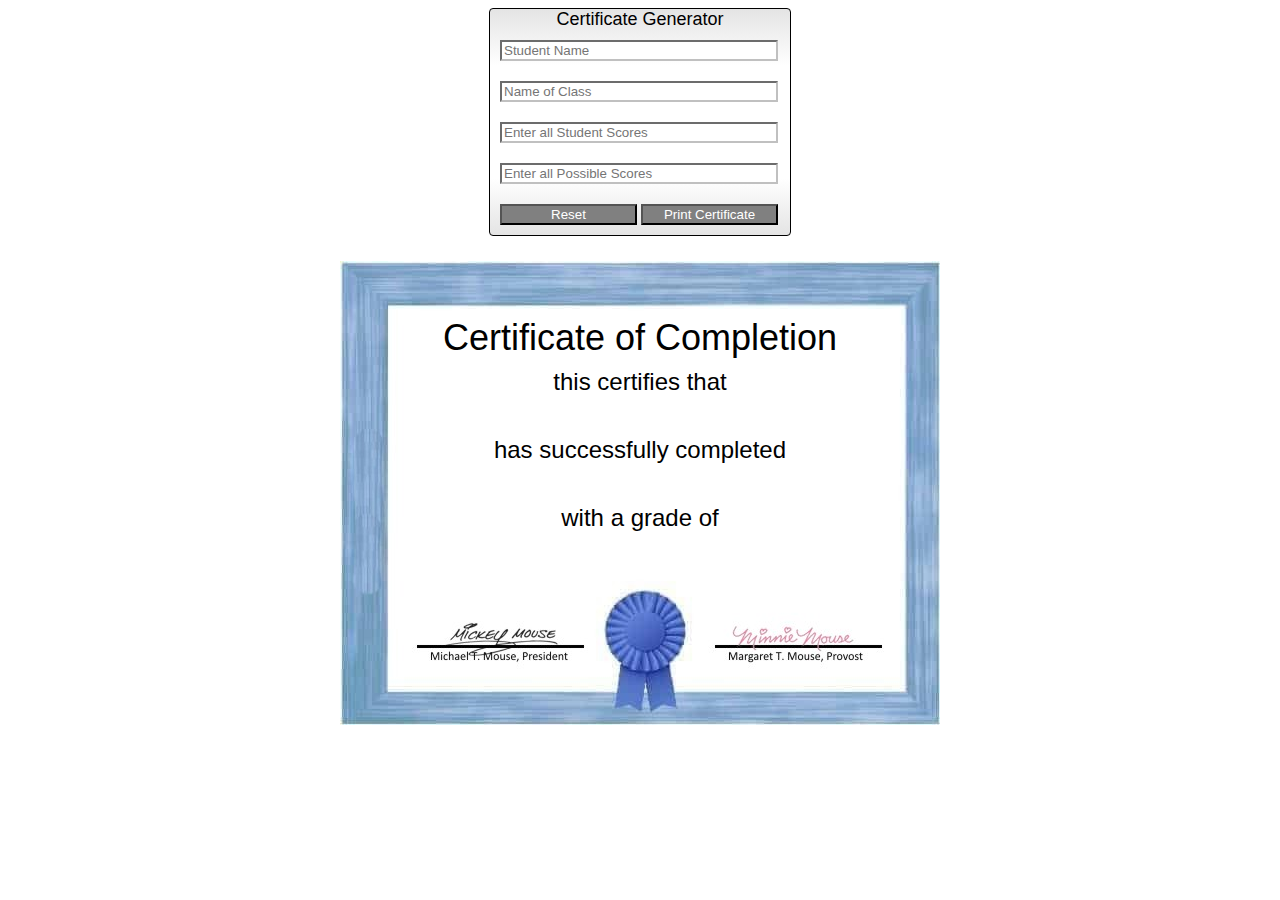
<file: Week 5/index.html>
<!DOCTYPE html>
<html>
    <head>
        <title>Student Class Certificate Generator</title>
        <link rel='stylesheet' href='style.css'>
    </head>
    <body>
        <div class='student-wrapper'>
            <div class='title'>Certificate Generator</div>
            <div class='cell'>
                <input 
                    type='text' 
                    id='studentName'
                    placeholder='Student Name'
                    required
                    minlength='10'
                />
            </div>
            <div class='cell'>
                <input 
                    type='text'
                    id='className'
                    placeholder='Name of Class'
                    required
                    minlength='7'
                />
            </div>
            <div class='cell'>
                <input 
                    type='text'
                    id='studentScores'
                    placeholder='Enter all Student Scores'
                    required
                    minlength='1'
                />
            </div>
            <div class='cell'>
                <input 
                    type='text'
                    id='possibleScores'
                    placeholder='Enter all Possible Scores'
                    required
                    minlength='1'
                />
            </div>
            <div class='cell'>
                <button id='reset'>Reset</button>
                <button id='print'>Print Certificate</button>
            </div>
        </div>

        <div class='certificate-background'>
            <div  style='position:relative; top:50px;'>
                <div class='cert-title'>Certificate of Completion</div>
                <div class='cert-sub-title'>this certifies that</div>
                <div id='certStudentName' class='cert-data'>&nbsp;</div>
                <div class='cert-sub-title'>has successfully completed</div>
                <div id='certClassName' class='cert-data'>&nbsp;</div>
                <div class='cert-sub-title'>with a grade of</div>
                <div id='certGrade' class='cert-data'>&nbsp;</div>
            </div>
        </div>
    </body>
    <script src='jscript.js'></script>
    <script src='student.js'></script>
</html>
</file>
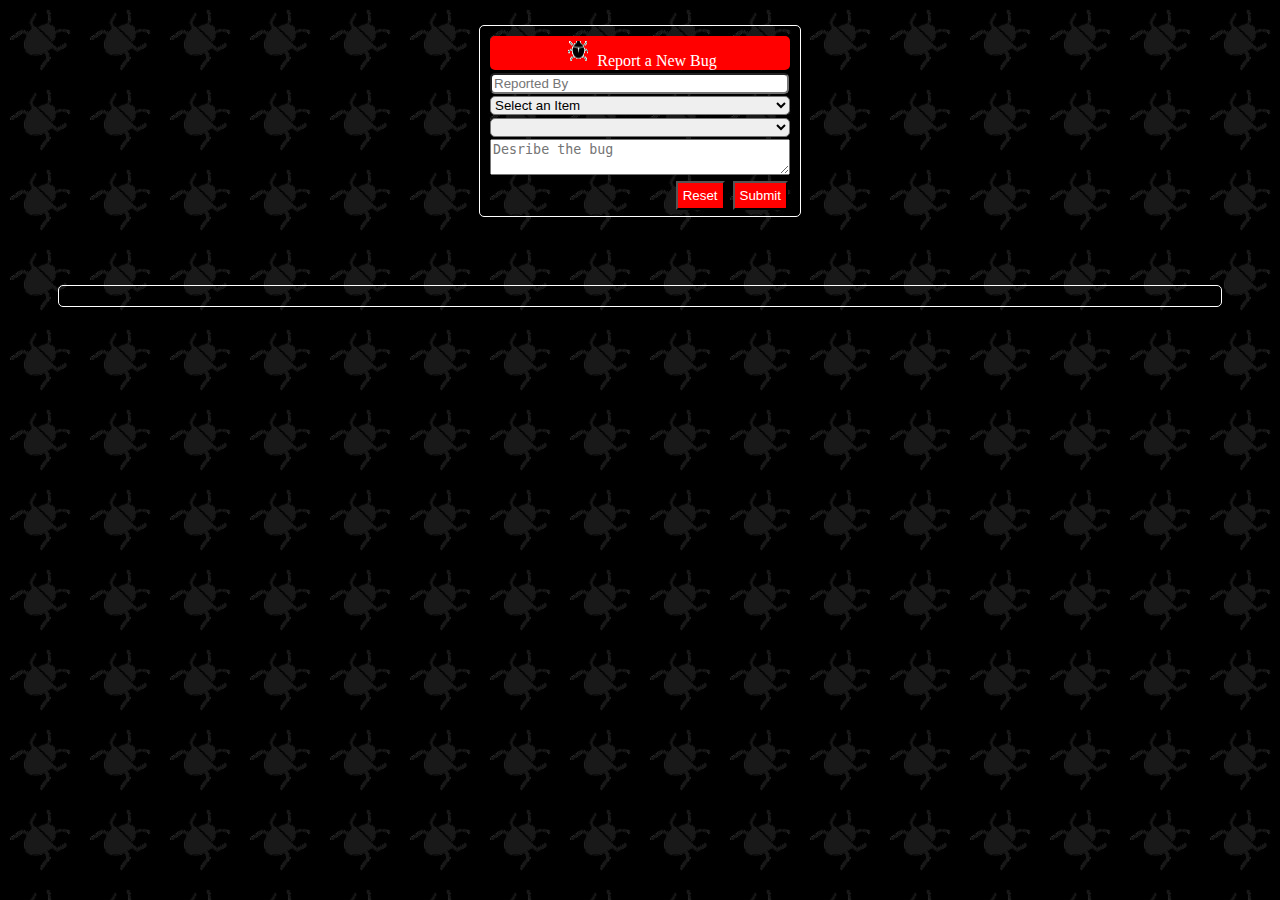
<file: Week 7/index.html>
<!-- 
    All of your changes for this project will be in other documents, but don't forget to 
    link / include / import those documents into this document in the right places 
-->

<!DOCTYPE html>
<html>
    <head>
        <link rel='stylesheet' href='style.css'>
        <title>My Own Bug Tracker</title>
    </head>
    <body>
        <style>
            body {
                background-image: url('./images/wallpaper.jpg');
            }
            </style>
        <div id='reportWrapper' class='reportWrapper'>
            <div id='topbar' class='topbar'><img src='./images/bug.png' alt='bug icon' style='height:20px; width:20px;' /> Report a New Bug</div>
                <form id='bugForm' action='#' onsubmit='reportBug;'>
                    <div id='reporterByDiv' class='userInput'>
                        <input placeholder='Reported By' type='text' id='reportedBy' style='width:97%' />
                    </div>
                    <div id='systemDiv' class='userInput'>
                        <select id='system' style='width:100%'></select>
                    </div>
                    <div id='subSystemDiv' class='userInput'>
                        <select id='subSystem' style='width:100%'></select>
                    </div>
                    <div id='bugDescrDiv' class='userInput'>
                        <textarea id='bugDesc' style='width:98%' placeholder='Desribe the bug'></textarea>
                    </div>
                    <div id='bttnDiv' style='text-align: right;'>
                        <button type='reset' id='resetBtn'>Reset</button>
                        <button type='submit' id='submitBtn'>Submit</button>
                    </div>
                </form>
            </div>
            <br />
            <div id='listWrapper' class='listWrapper'></div>
        </div>
    </body>
    <script src='./scripts/bug.js'></script>
    <script src='./scripts/data.js'></script>
</html>
</file>
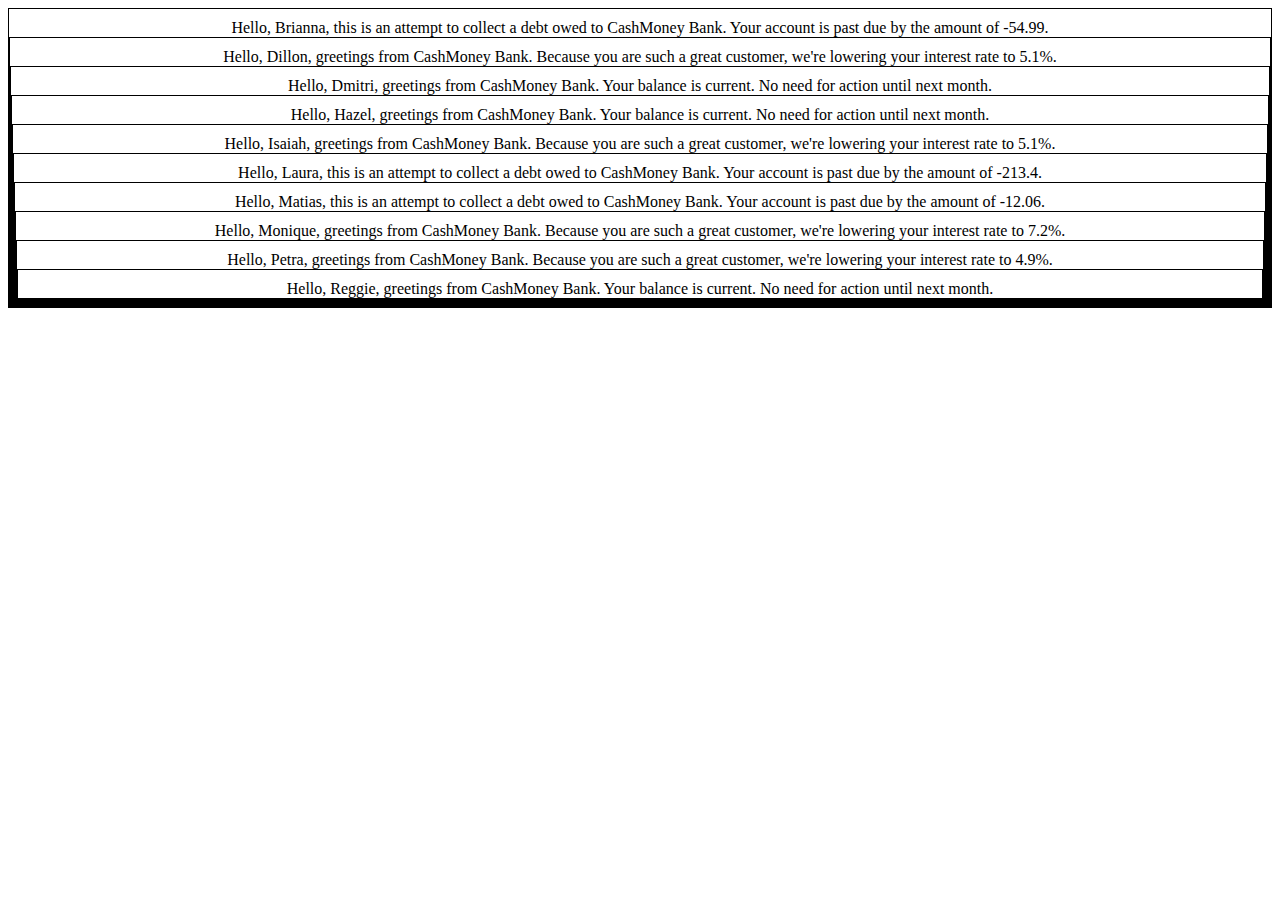
<file: Week 1/bankLetters.html>
<!DOCTYPE html>
<html>
    <head>
        <title>Bank Letters</title>
        <style>
            .letter {
                margin: 0;
                text-align: center;
                border: 1px solid black;
                padding-top: 10px;
            }
        </style>
    </head>
    <body>
        <div id='letterDiv'></div>
        <script src='bank_letters.js'></script>
    </body>
</html>
</file>
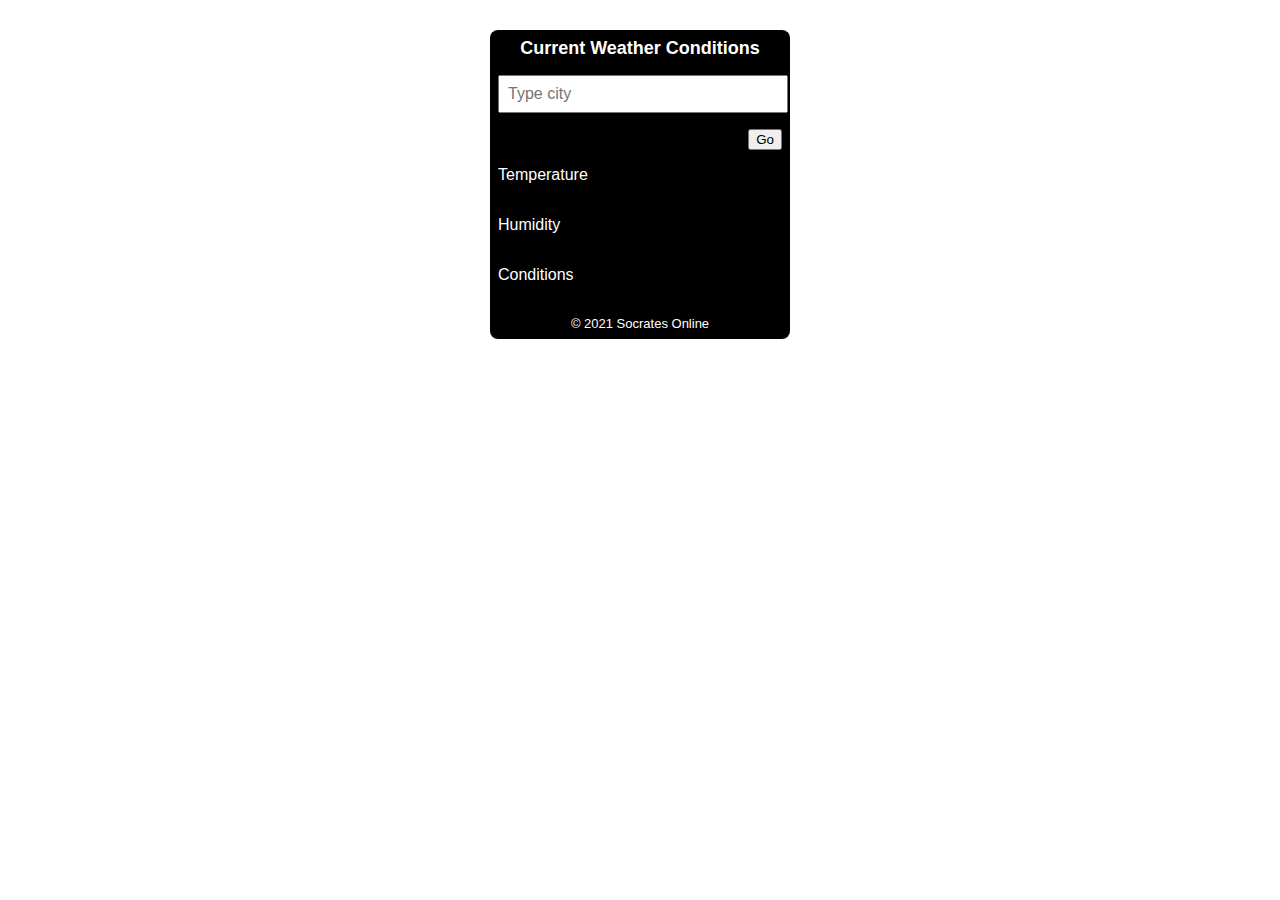
<file: Week 6/weather.html>
<!DOCTYPE html>
<html>
    <head>
        <title>Current Weather</title>
        <link rel='stylesheet' href='weather.css' />
    </head>

    <body>
        <div class='weatherWrapper' style='background-color: black; color: white; border-radius: 8px;'>
            <div class='header'>Current Weather Conditions</div>

            <div class='data' id='cityDiv'>
                <input id='city' class='label' type='text' placeholder='Type city' style='width:95%;' />
            </div>
            <div class='data' id='goBttn'>
                <button id='goBttn'>Go</button>
            </div>

            <div id='tempLabel' class='label'>Temperature</div>
            <div id='tempData' class='data'></div>

            <div id='humidLabel' class='label'>Humidity</div>
            <div id='humidData' class='data'></div>

            <div id='conditionsLabel' class='label'>Conditions</div>
            <div id='conditionsData' class='data'></div>

            <div class='footer'>&copy; 2021 Socrates Online</div>
        </div>

    </body>
    <script type='module' src='scripts/weather.js'></script>
</html>
</file>
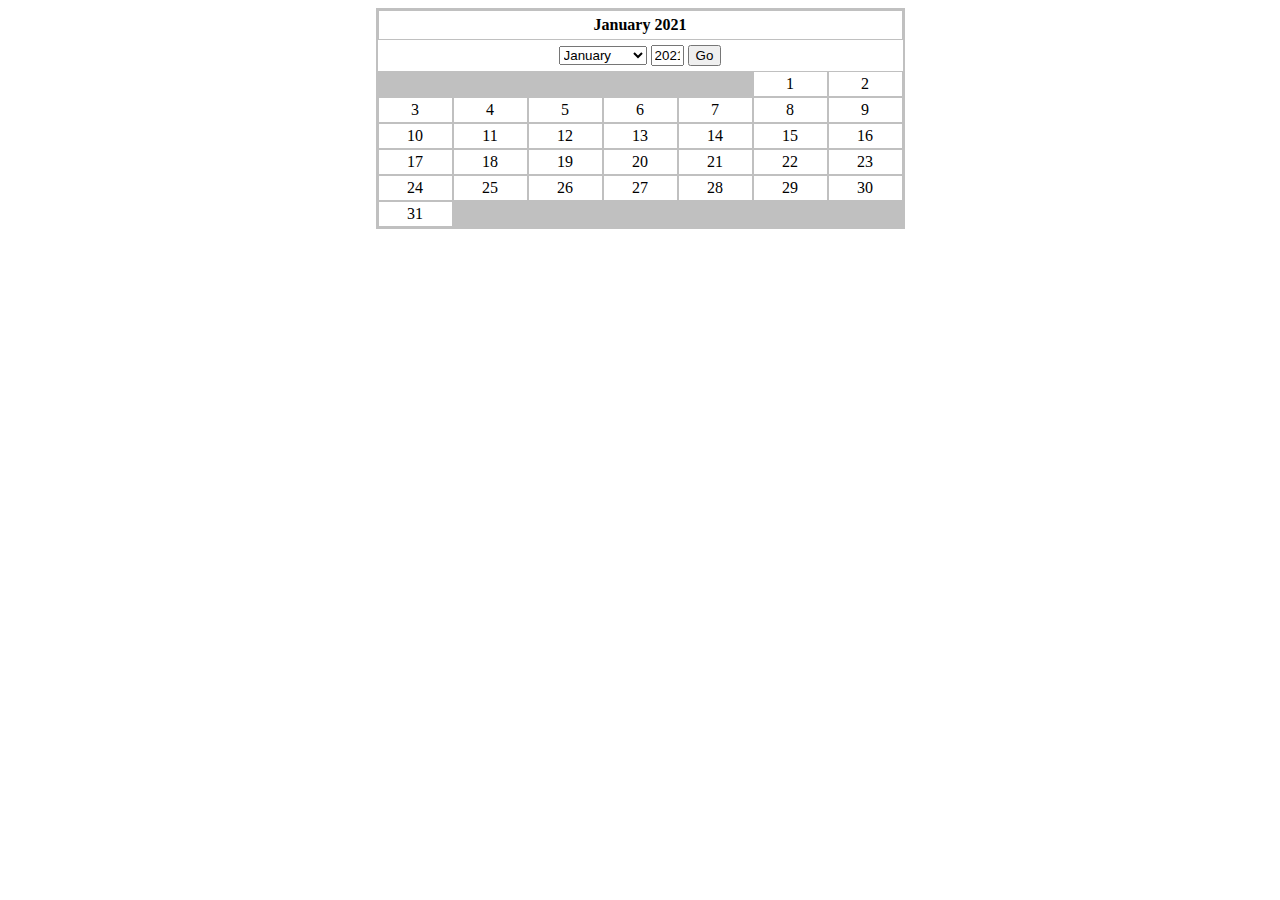
<file: Week 2/Assignment 1/calendar.html>
<!DOCTYPE html>
<html>
    <head>
        <title>Javascript Calendar</title>
        <link rel='stylesheet' href='calendar.css'>
    </head>
    <body>
        <div class='calendarWrapper'>
            <div class='calendarTitle'></div>
            <div class='new'>
                <select name='month' id='month'>
                    
                </select>
                    
                <input type='text' id='year' value='2021' size='1' name='Year'/>
                <button id='go'>Go</button>
            </div>
            <div class='calendar' id='calendarDays'></div>
        </div>
    </body>
    <script src='./calendar.js'></script>
</html>
</file>
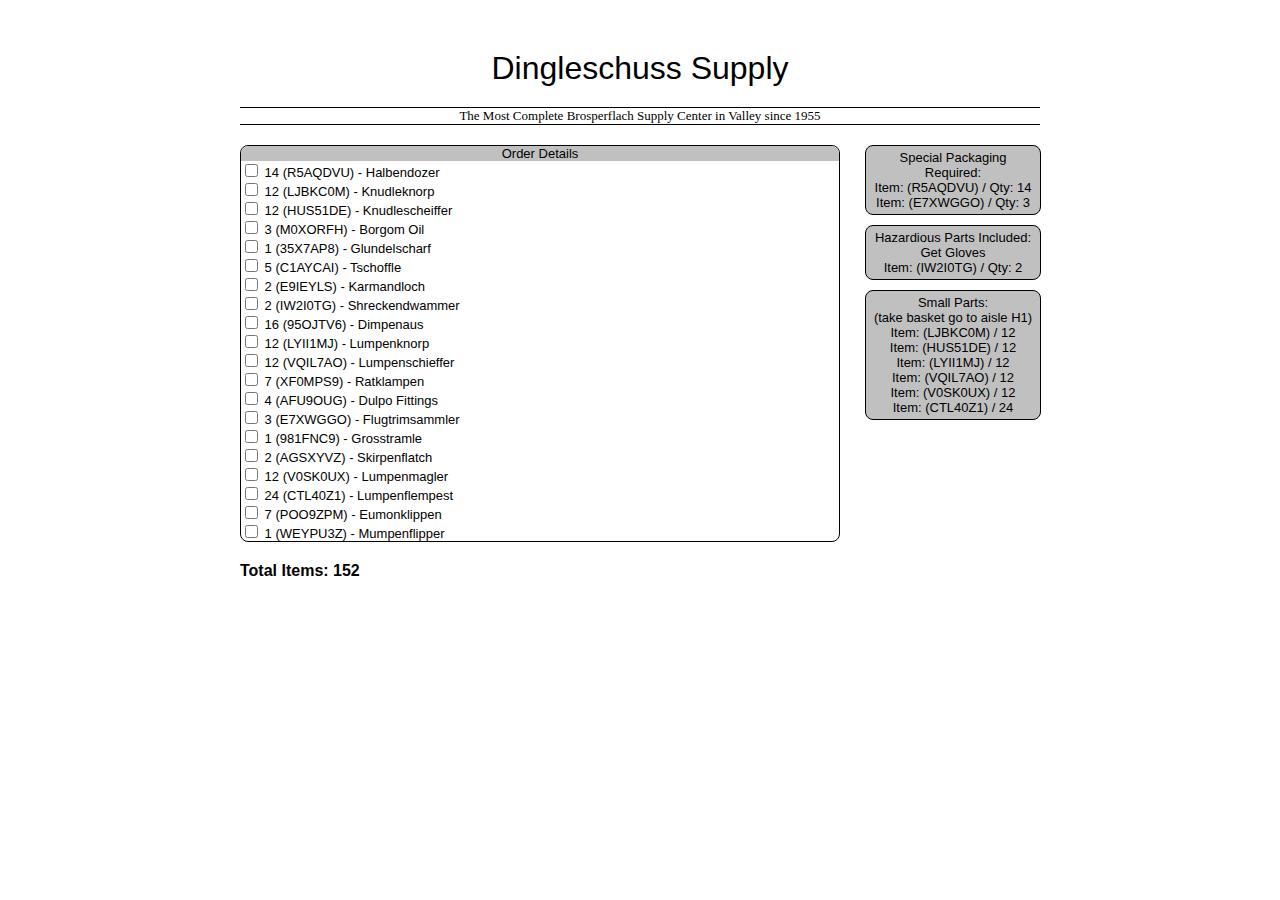
<file: Week 2/Assignment 2/warehouse.html>
<!DOCTYPE html>
<html>
    <head>
        <title>Warehouse Ticket Generator</title>
        <link rel='stylesheet' href='warehouse.css'>
    </head>

    <body>
        <div class='letterhead'>Dingleschuss Supply</div>
        <div class='slogan'>The Most Complete Brosperflach Supply Center in Valley since 1955</div>
        <div class='orderWrapper'>
            <div id='orderDetails' class='orderDetails'>
                <div class='detailHeader'>Order Details</div>
                <div id='detailsList' class='detailsList'></div>
            </div>
            <div id='specialPackaging' class='sidebar'>Packaging</div>

            <div id='hazardousMaterials' class='sidebar'>Hazardous</div>

            <div id='smallItemsOnly' class='sidebar'>Small Items</div>

            <div id='forkiftNeeded' class='sidebar'>Forklift</div>

        </div>
        <div id='totalItems' class='bottomBar'>Total Items</div>

    </body>

    <script src='warehouse.js'></script>
</html>
</file>
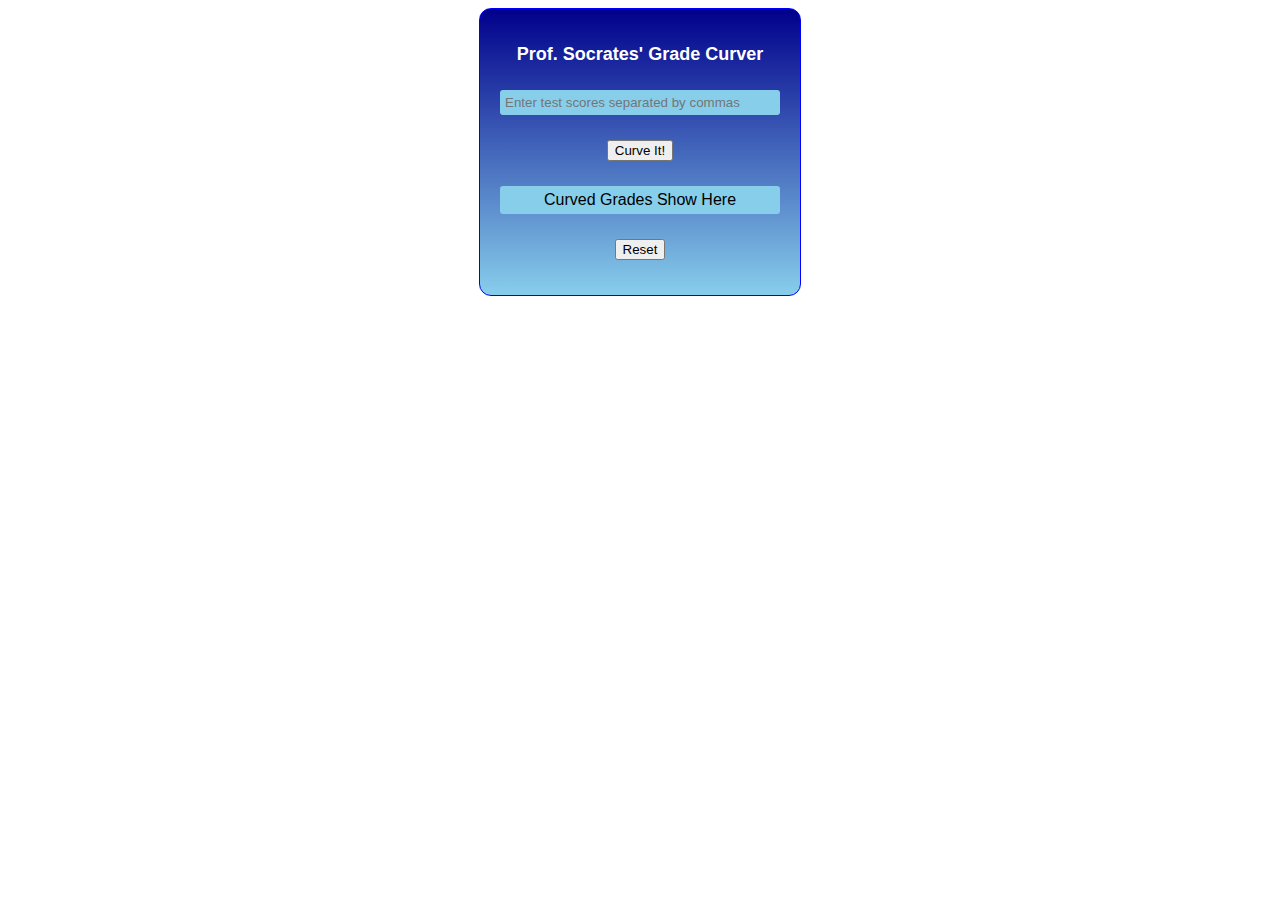
<file: Week 3/Assignment 1/gradeCurver.html>
<!DOCTYPE html>
<html>
    <head>
        <title>Grade Curver</title>
        <link rel='stylesheet' href='gradeCurver.css'>
    </head>

    <body>
        <div class='gradeWrapper'>
            <div class='gradeHeading'>Prof. Socrates' Grade Curver</div>

            <input 
                class='gradeInput'
                id='scores'
                type='text'
                style='width:90%;'
                placeholder='Enter test scores separated by commas'
            />
            
            <button id='submit' style="margin-top:25px;">Curve It!</button>
            
            <div id='grades' class='gradeDiv'>Curved Grades Show Here</div>
            
            <button id='reset' style="margin-top:25px;margin-bottom:25px;">Reset</button>
        </div>
    </body>

    <script src='gradeCurver.js'></script>
</html>
</file>
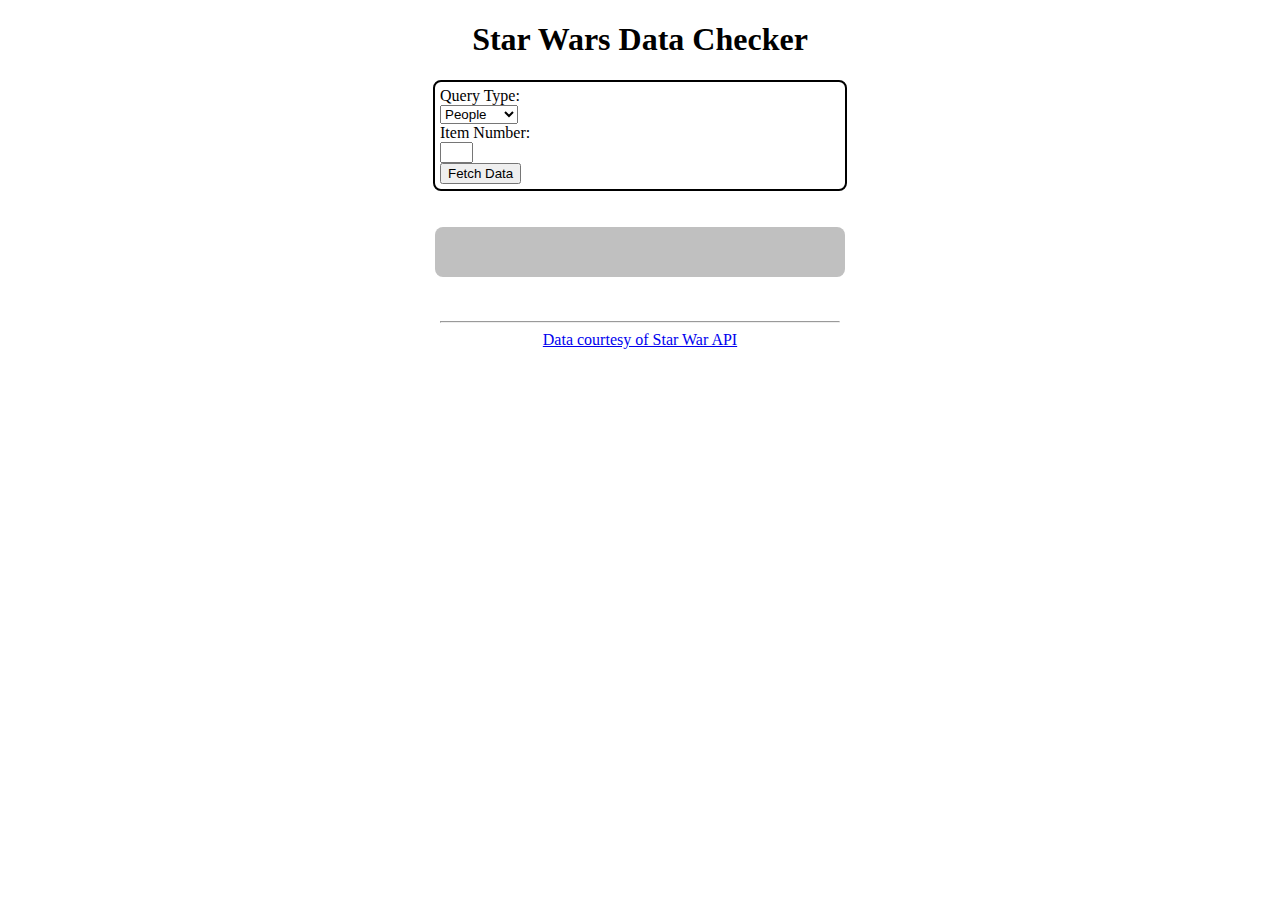
<file: Week 3/Assignment 2/starwars.html>
<!DOCTYPE html>
<html>
    <head>
        <link rel='stylesheet' href='starwars.css'>
    </head>
    <body>
        <h1 style='text-align:center;' id='title'>Star Wars Data Checker</h1>

        <div class='queryWrapper'>
            <div>Query Type:</div>
            <div>
                <select id='queryType'>
                    <option value='people'>People</option>
                    <option value='planets'>Planets</option>
                    <option value='starships'>Starships</option>
                </select>
            </div>
            <div>Item Number:</div>
            <div>
                <input type="number" style='width:25px' id='itemID' />
            </div>
            <div>
                <button id='fetchButton' onclick="fetchData()">Fetch Data</button>
            </div>
        </div>

        <br /><br />

        <div id='ResponseData' class='dataWrapper'>
            <div class='dataCellLabel' id='dataLabel1'></div>
            <div class='dataCell' id='dataValue1'></div>
            <div class='dataCellLabel' id='dataLabel2'></div>
            <div class='dataCell' id='dataValue2'></div>
        </div>

        <br /><br />
        
        <div class='footer'>
            <hr />
            <a href='https://swapi.dev/api/'' target='_new'>Data courtesy of Star War API</a>
        </div>

        <script src='starwars.js'></script>
    </body>
</html>
</file>
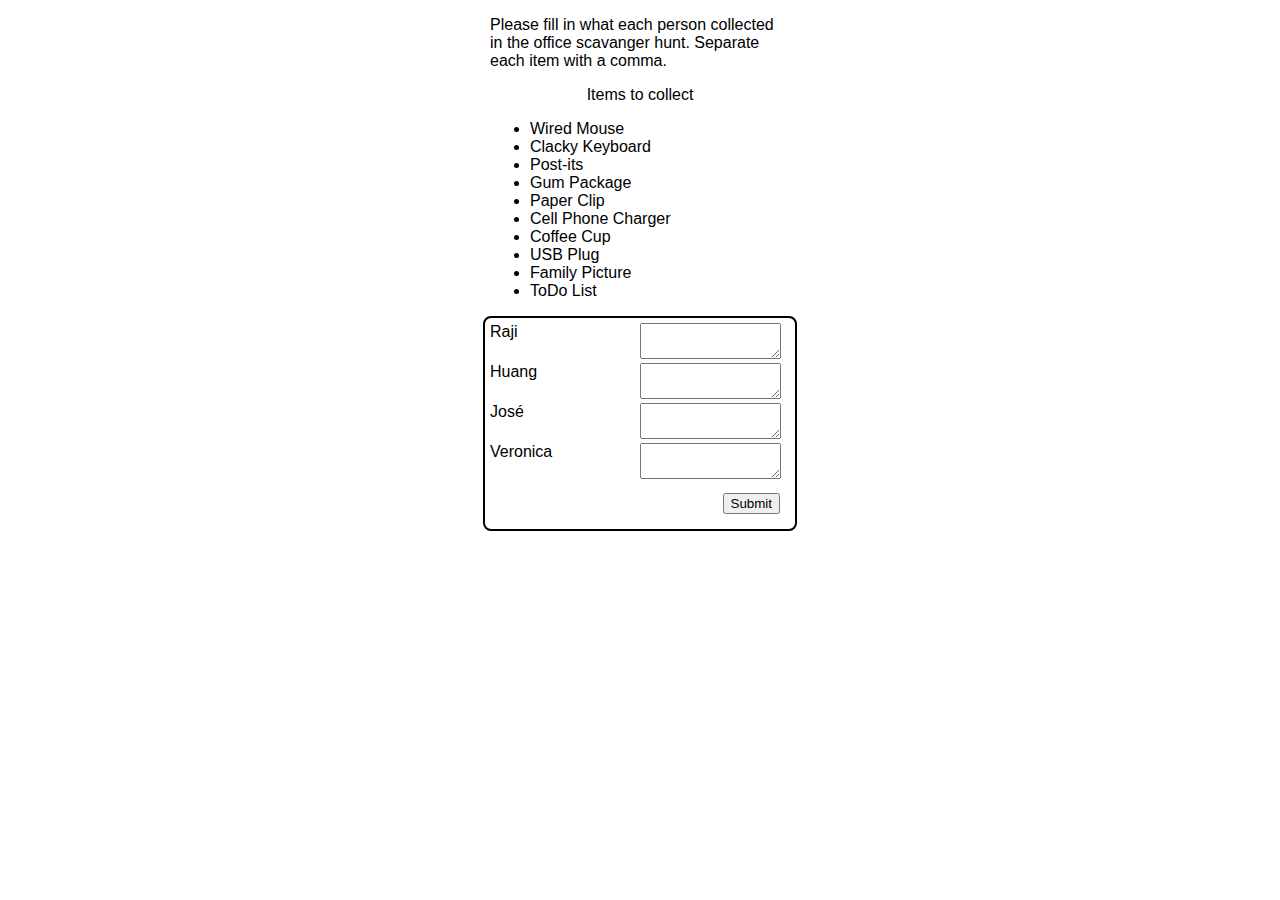
<file: Week 4/Assignment 1/scavenger.html>
<!DOCTYPE html>
<html>
    <head>
        <link rel='stylesheet' href='scavenger.css'>
    </head>
    <body>
        <div class='intro'>
            <p>Please fill in what each person collected in the office scavanger hunt. Separate each item with a comma.</p>
            <p style='text-align: center;'>Items to collect
                <ul id='lstItems'>
                    <li>Wired Mouse</li>
                    <li>Clacky Keyboard</li>
                    <li>Post-its</li>
                    <li>Gum Package</li>
                    <li>Paper Clip</li>
                    <li>Cell Phone Charger</li>
                    <li>Coffee Cup</li>
                    <li>USB Plug</li>
                    <li>Family Picture</li>
                    <li>ToDo List</li>
                </ul>
            </p>
        </div>
        <div class='wrapper'>
            <div>Raji</div>
            <div><textarea onclick=setTarget(this) style='width:90%' id='scavenger-0'></textarea></div>
            <div>Huang</div>
            <div><textarea onclick=setTarget(this) style='width:90%' id='scavenger-1'></textarea></div>
            <div>José</div>
            <div><textarea onclick=setTarget(this) style='width:90%' id='scavenger-2'></textarea></div>
            <div>Veronica</div>
            <div><textarea onclick=setTarget(this) style='width:90%' id='scavenger-3'></textarea></div>
            <div class='spanner' style="text-align: right; padding: 10px;">
                <button id='submit'>Submit</button>
            </div>
        </div>
        <div id='AllItems' class='text'></div>
    </body>
    <script src='scavenger.js'></script>
</html>
</file>
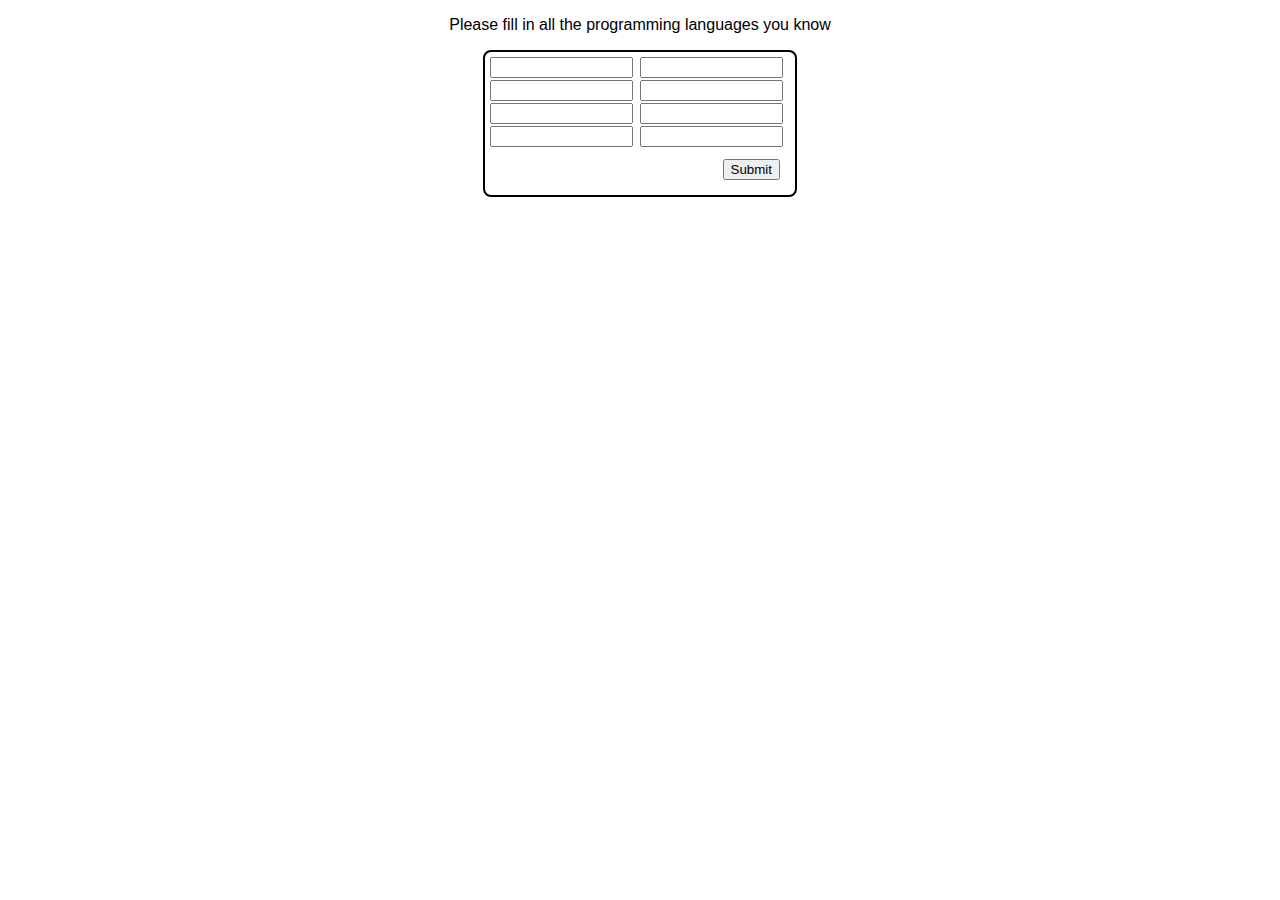
<file: Week 4/Assignment 2/languages2.html>
<!DOCTYPE html>
<html>
    <head>
        <link rel='stylesheet' href='languages2.css'>
    </head>
    <body>
        <p style='text-align:center;'>Please fill in all the programming languages you know</p>
        <div class='wrapper'>
            <input id='lang0' /> <input id='lang1' />
            <input id='lang2' /> <input id='lang3' />
            <input id='lang4' /> <input id='lang5' />
            <input id='lang6' /> <input id='lang7' />
            <div class='spanner' style="text-align: right; padding: 10px;">
                <button id='submit'>Submit</button>
            </div>
        </div>
        <div id='TestResult' class='text'></div>
    </body>
    <script src='languages2.js'></script>
</html>
</file>
<file: Week 5/style.css>
.student-wrapper {
  margin: 0 auto;
  display: grid;
  grid-template-columns: auto;
  border: 1px solid black;
  border-radius: 4px;
  width: 300px;
  background-image: linear-gradient(
    rgb(228, 228, 228),
    white,
    white,
    white,
    rgb(228, 228, 228)
  );
}
.cell {
  padding: 10px;
  width: 100%;
}
.title {
  text-align: center;
  font-size: large;
  font-family: "Segoe UI", Tahoma, Geneva, Verdana, sans-serif;
}
.cert-title {
  text-align: center;
  font-size: 36px;
  font-family: Verdana, Geneva, Tahoma, sans-serif;
  padding: 6px;
}
.cert-sub-title {
  text-align: center;
  font-size: 24px;
  font-family: Verdana, Geneva, Tahoma, sans-serif;
  padding: 3px;
}
.cert-data {
  text-align: center;
  font-size: 24px;
  font-family: Impact, Haettenschweiler, "Arial Narrow Bold", sans-serif;
  padding: 3px;
}
input {
  width: 270px;
  background-color: white;
  border-color: silver;
}
button {
  width: 137px;
  background-color: gray;
  color: white;
}
.certificate-background {
  background-image: url(./images/cert.jpg);
  background-size: 800x 400px;
  width: 600px;
  height: 464px;
  margin: 0 auto;
  position: relative;
  top: 25px;
}
</file>
<file: Week 7/style.css>
html {
    margin: 0;
    padding: 0;
}
.reportWrapper {
    border: 1px solid white;
    border-radius: 5px;
    margin-top: 25px;
    height: 170px;
    width: 300px;
    padding: 10px;
    margin-left: auto;
    margin-right: auto;
}
#topbar {
    background-color: red;
    color: white;
    border-radius: 5px;
    text-align: center;
}
img {
    padding: 5px;
}
#reportedBy {
    border-radius: 5px;
    margin-top: 2.5px;
}
#system {
    border-radius: 5px; 
    margin-top: 2.5px;
}
#subSystem {
    border-radius: 5px;
    margin-top: 2.5px;
    margin-bottom: 2.5px;
}
#resetBtn {
    background-color: red;
    color: white;
    padding: 5px;
    margin: 2px;
}
#submitBtn {
    background-color: red;
    color: white;
    padding: 5px;
    margin: 2px;
}
.listWrapper {
    border: 1px solid white;
    border-radius: 5px;
    display: grid;
    grid-template-columns: repeat(3, 1fr);
    grid-gap: 10px;
    padding: 10px;
    margin: 50px;
    color: white;
}
.listWrapper  p {
    padding: 10px;
}
.listWrapper .bugRpt {
    background-color: #909090;
    border-radius: 5px;
}
.listWrapper button {
    background-color: red;
    border-radius: 50%;
    height: 25px;
    width: 25px;
    color: white;
}
</file>
<file: Week 6/weather.css>
/* Modify these styles so that the elements on the HTML page display as they do in the example */

.weatherWrapper {
  margin: 0 auto;
  width: 300px;
  margin-top: 30px;
  font-family: "Segoe UI", Tahoma, Geneva, Verdana, sans-serif;
}

.header {
  font-size: large;
  text-align: center;
  font-weight: 700;
  padding: 8px;
}

.data {
  font-size: medium;
  padding: 8px;
  text-align: right;
}

.label {
  font-size: medium;
  padding: 8px;
}

.footer {
  font-size: small;
  text-align: center;
  padding: 8px;
}
</file>
<file: Week 2/Assignment 1/calendar.css>
.calendarWrapper {
  border: silver 2px solid;
  width: 525px;
  margin: 0 auto;
}

.calendarTitle {
  text-align: center;
  padding: 5px;
  font-weight: 700;
  grid-column: span 7;
  border: silver 1px solid;
}

.calendar {
  display: grid;
  grid-template-columns: 75px 75px 75px 75px 75px 75px 75px;
}

.calendarCell {
  border: silver 1px solid;
  text-align: center;
  padding: 3px;
}

.blankDay {
  border: silver 1px solid;
  text-align: center;
  padding: 3px;
  background-color: silver;
}
.new {
  text-align: center;
  padding: 5px;
}
</file>
<file: Week 2/Assignment 2/warehouse.css>
.letterhead {
  margin: 0 auto;
  width: 800px;
  margin-top: 50px;
  margin-bottom: 20px;
  text-align: center;
  font-family: Impact, Haettenschweiler, "Arial Narrow Bold", sans-serif;
  font-size: xx-large;
}

.slogan {
  margin: 0 auto;
  width: 800px;
  text-align: center;
  font-family: cursive;
  font-size: small;
  border-top: 1px solid black;
  border-bottom: 1px solid black;
  margin-bottom: 20px;
}

.orderWrapper {
  margin: 0 auto;
  width: 800px;
  display: grid;
  grid-template-columns: 75% 22%;
  column-gap: 25px;
  row-gap: 10px;
}

.orderDetails {
  grid-row: span 4;
  border: 1px solid black;
  border-radius: 8px;
  font-family: "Segoe UI", Tahoma, Geneva, Verdana, sans-serif;
  font-size: small;
}

.detailHeader {
  text-align: center;
  background-color: silver;
  border-radius: 8px;
  border-radius: 8px 8px 0px 0px;
}

.sidebar {
  border: 1px solid black;
  border-radius: 8px;
  text-align: center;
  background-color: silver;
  font-family: "Segoe UI", Tahoma, Geneva, Verdana, sans-serif;
  font-size: small;
  padding: 4px;
}

.bottomBar {
  font-weight: 700;
  margin: 0 auto;
  width: 800px;
  margin-top: 20px;
  font-family: "Segoe UI", Tahoma, Geneva, Verdana, sans-serif;
}
</file>
<file: Week 3/Assignment 1/gradeCurver.css>
.gradeWrapper {
  margin: 0 auto;
  width: 300px;
  text-align: center;
  border: 1px solid blue;
  border-radius: 12px;
  padding: 10px;
  background-image: linear-gradient(darkblue, skyblue);
}

.gradeHeading {
  color: white;
  font-family: "Segoe UI", Tahoma, Geneva, Verdana, sans-serif;
  font-size: large;
  font-weight: 700;
  margin-top: 25px;
}

.gradeInput {
  border: 0px;
  padding: 5px;
  border-radius: 3px;
  background-color: skyblue;
  margin-top: 25px;
  font-family: "Segoe UI", Tahoma, Geneva, Verdana, sans-serif;
}

.gradeDiv {
  margin: 0 auto;
  border: 0px;
  padding: 5px;
  border-radius: 3px;
  background-color: skyblue;
  margin-top: 25px;
  width: 90%;
  font-family: "Segoe UI", Tahoma, Geneva, Verdana, sans-serif;
}
</file>
<file: Week 3/Assignment 2/starwars.css>
.queryWrapper {
  border: black 2px solid;
  border-radius: 8px;
  padding: 5px;
  width: 400px;
  /* 
  use the CSS grid to display all five <div> elements contained within
  the 'queryWrapper' <div> on a row next to each other 
  */
  margin: 0 auto;
}

.dataWrapper {
  border-radius: 8px;
  background-color: silver;
  padding: 5px;
  width: 400px;
  /* 
  use the CSS grid to display the <div> elements contained within
  the 'dataWrapper' <div> in a 2 x 2 grid 
  */
  margin: 0 auto;
}

.dataCellLabel {
  text-align: center;
  padding: 5px;
  font-weight: 700;
}

.dataCell {
  text-align: center;
  padding: 5px;
}

.footer {
  width: 400px;
  margin: 0 auto;
  text-align: center;
}
</file>
<file: Week 4/Assignment 1/scavenger.css>
body {
  font-family: Verdana, Geneva, Tahoma, sans-serif;
}

.intro {
  width: 300px;
  margin: 0 auto;
}
.wrapper {
  border: black 2px solid;
  border-radius: 8px;
  padding: 5px;
  width: 300px;
  display: grid;
  grid-template-columns: 150px 150px;
  margin: 0 auto;
}

.spanner {
  padding: 5px;
  font-weight: 700;
  grid-column: span 2;
  text-align: right;
  padding: 10px;
}

.text {
  border-radius: 4px;
  background-color: silver;
  width: 300px;
  margin: 0 auto;
  text-align: center;
  margin-top: 25px;
}
input {
  width: 90%;
  margin-bottom: 2px;
}
</file>
<file: Week 4/Assignment 2/languages2.css>
body {
  font-family: Verdana, Geneva, Tahoma, sans-serif;
}

.intro {
  width: 300px;
  margin: 0 auto;
}
.wrapper {
  border: black 2px solid;
  border-radius: 8px;
  padding: 5px;
  width: 300px;
  display: grid;
  grid-template-columns: 150px 150px;
  margin: 0 auto;
}

.spanner {
  padding: 5px;
  font-weight: 700;
  grid-column: span 2;
  text-align: right;
  padding: 10px;
}

.text {
  border-radius: 4px;
  background-color: silver;
  width: 300px;
  margin: 0 auto;
  text-align: center;
  margin-top: 25px;
}
input {
  width: 90%;
  margin-bottom: 2px;
}
</file>
